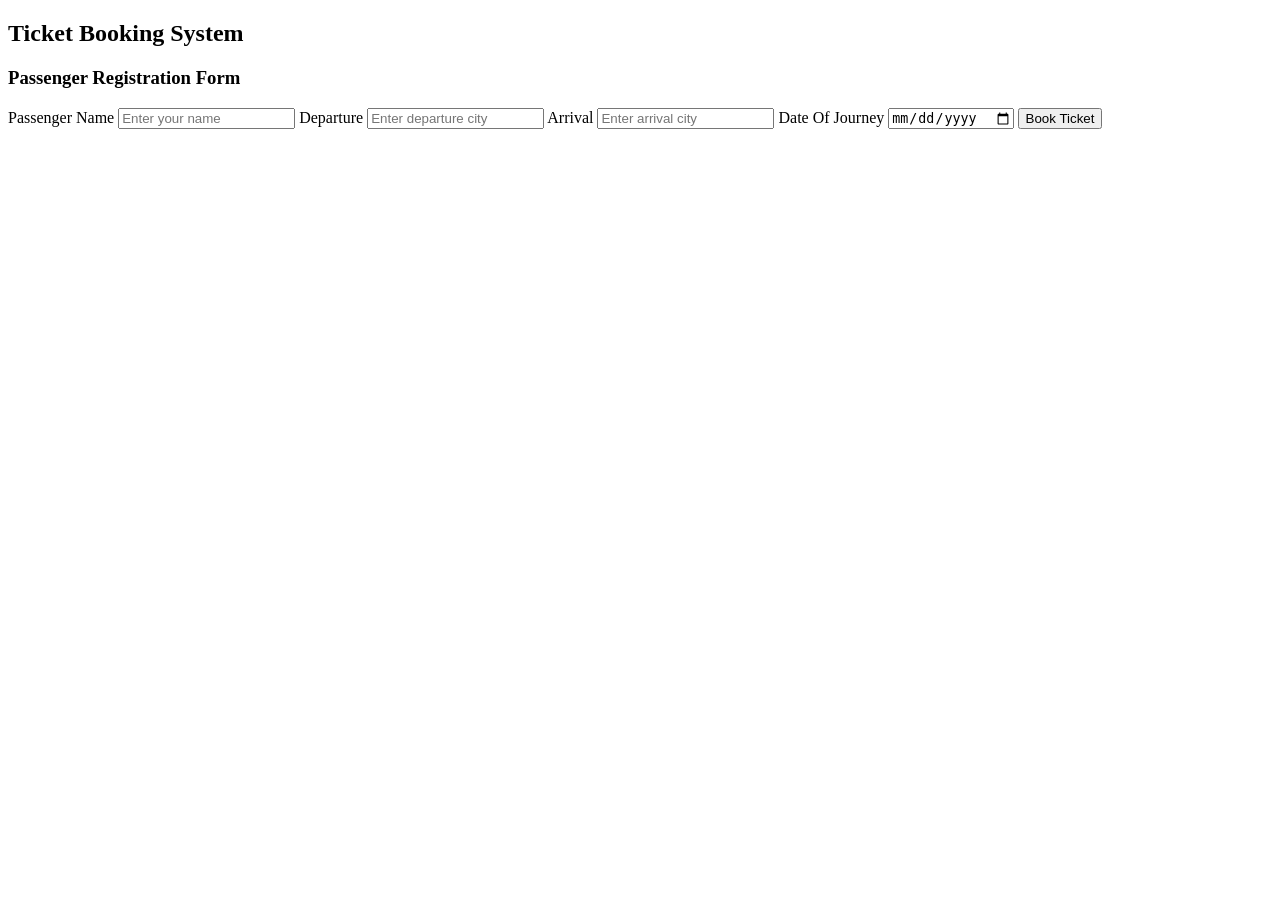
<file: 07-Swagger-TicketAP_06/src/main/resources/templates/index.html>
<!DOCTYPE html>
<html xmlns:th="http://www.thymeleaf.org">
<head>
    <meta charset="UTF-8">
    <title>Ticket Booking</title>
    <link rel="stylesheet" th:href="@{/css/style.css}">
</head>
<body>

<div class="container">

    <h2>Ticket Booking System</h2>
    <h3>Passenger Registration Form</h3>

    <form th:action="@{/book-ticket}"
          th:object="${passenger}"
          method="post">

        <label>Passenger Name</label>
        <input type="text" th:field="*{name}"
               placeholder="Enter your name" required>

        <label>Departure</label>
        <input type="text" th:field="*{departure}"
               placeholder="Enter departure city" required>

        <label>Arrival</label>
        <input type="text" th:field="*{arrival}"
               placeholder="Enter arrival city" required>

        <label>Date Of Journey</label>
        <input type="date" th:field="*{dateOfJourney}" required>

        <button type="submit">Book Ticket</button>

    </form>

</div>

</body>
</html>
</file>
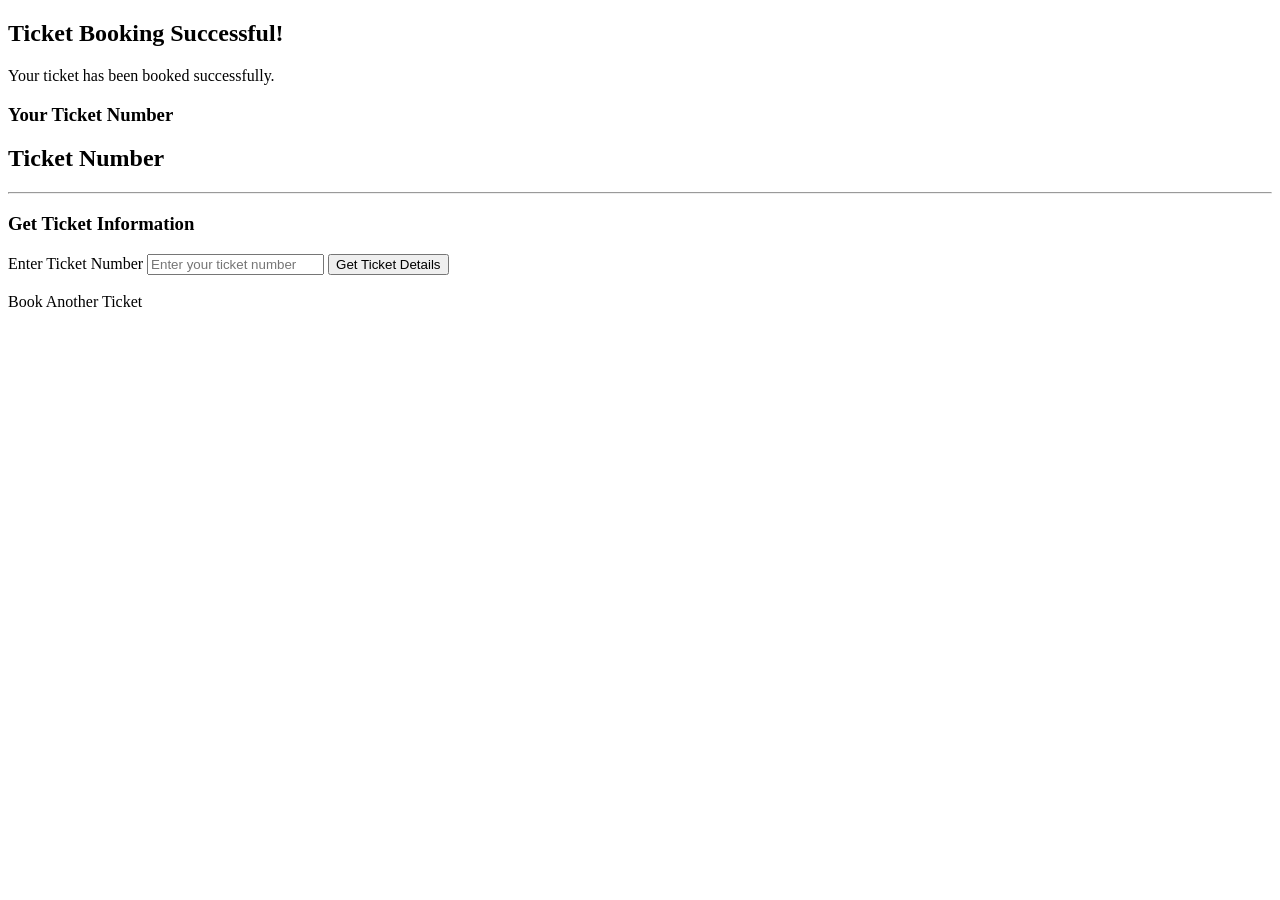
<file: 07-Swagger-TicketAP_06/src/main/resources/templates/ticket-from.html>
<!DOCTYPE html>
<html xmlns:th="http://www.thymeleaf.org">

<head>
    <meta charset="UTF-8">
    <meta name="viewport" content="width=device-width, initial-scale=1.0">

    <title>Ticket Booking Successful</title>

    <link rel="stylesheet" th:href="@{/css/style.css}">
</head>

<body>

<div class="container">

    <h2>Ticket Booking Successful!</h2>

    <p class="success-message">
        Your ticket has been booked successfully.
    </p>

    <h3>Your Ticket Number</h3>

    <h2 th:text="${ticketNumber}">Ticket Number</h2>

    <hr>

    <h3>Get Ticket Information</h3>

    <form th:action="@{/get-from}" method="get">

        <label for="ticketNumber">Enter Ticket Number</label>

        <input type="number"
               id="ticketNumber"
               name="ticketNumber"
               placeholder="Enter your ticket number"
               required>

        <button type="submit">
            Get Ticket Details
        </button>

    </form>

    <br>

    <a th:href="@{/passenger-form}">
        Book Another Ticket
    </a>

</div>

</body>
</html>
</file>
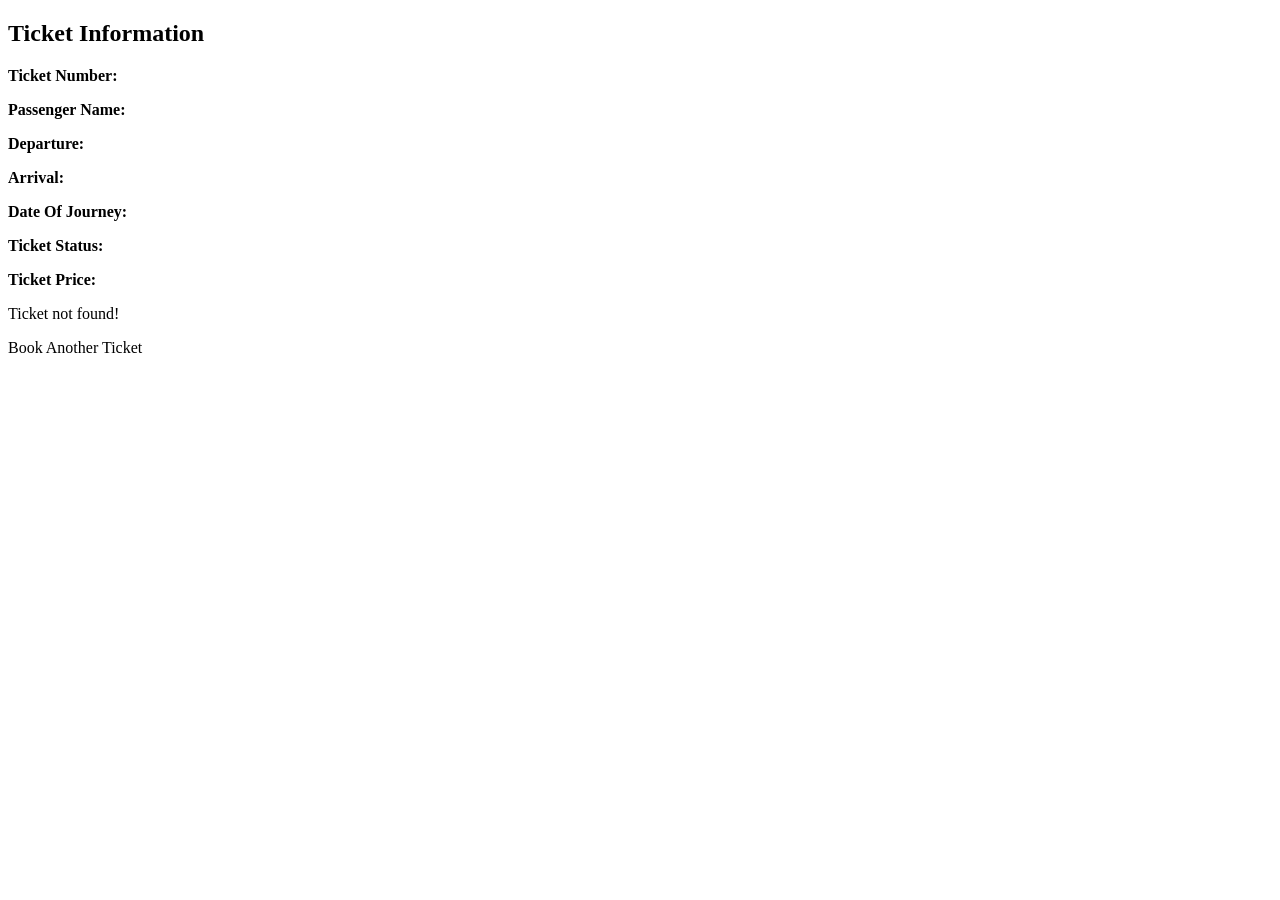
<file: 07-Swagger-TicketAP_06/src/main/resources/templates/ticket-info.html>
<!DOCTYPE html>
<html xmlns:th="http://www.thymeleaf.org">
<head>
    <meta charset="UTF-8">
    <title>Ticket Information</title>
    <link rel="stylesheet" th:href="@{/css/style.css}">
</head>
<body>

<div class="container">

    <h2>Ticket Information</h2>

    <div th:if="${ticket != null}">

        <p><strong>Ticket Number:</strong>
            <span th:text="${ticket.ticketNumber}"></span>
        </p>

        <p><strong>Passenger Name:</strong>
            <span th:text="${ticket.name}"></span>
        </p>

        <p><strong>Departure:</strong>
            <span th:text="${ticket.departure}"></span>
        </p>

        <p><strong>Arrival:</strong>
            <span th:text="${ticket.arrival}"></span>
        </p>

        <p><strong>Date Of Journey:</strong>
            <span th:text="${ticket.dateOfJourney}"></span>
        </p>

        <p><strong>Ticket Status:</strong>
            <span th:text="${ticket.status}"></span>
        </p>

        <p><strong>Ticket Price:</strong>
            <span th:text="${ticket.ticketPrice}"></span>
        </p>

    </div>

    <div th:if="${ticket == null}">
        <p>Ticket not found!</p>
    </div>

    <a th:href="@{/passenger-form}">Book Another Ticket</a>

</div>

</body>
</html>
</file>
